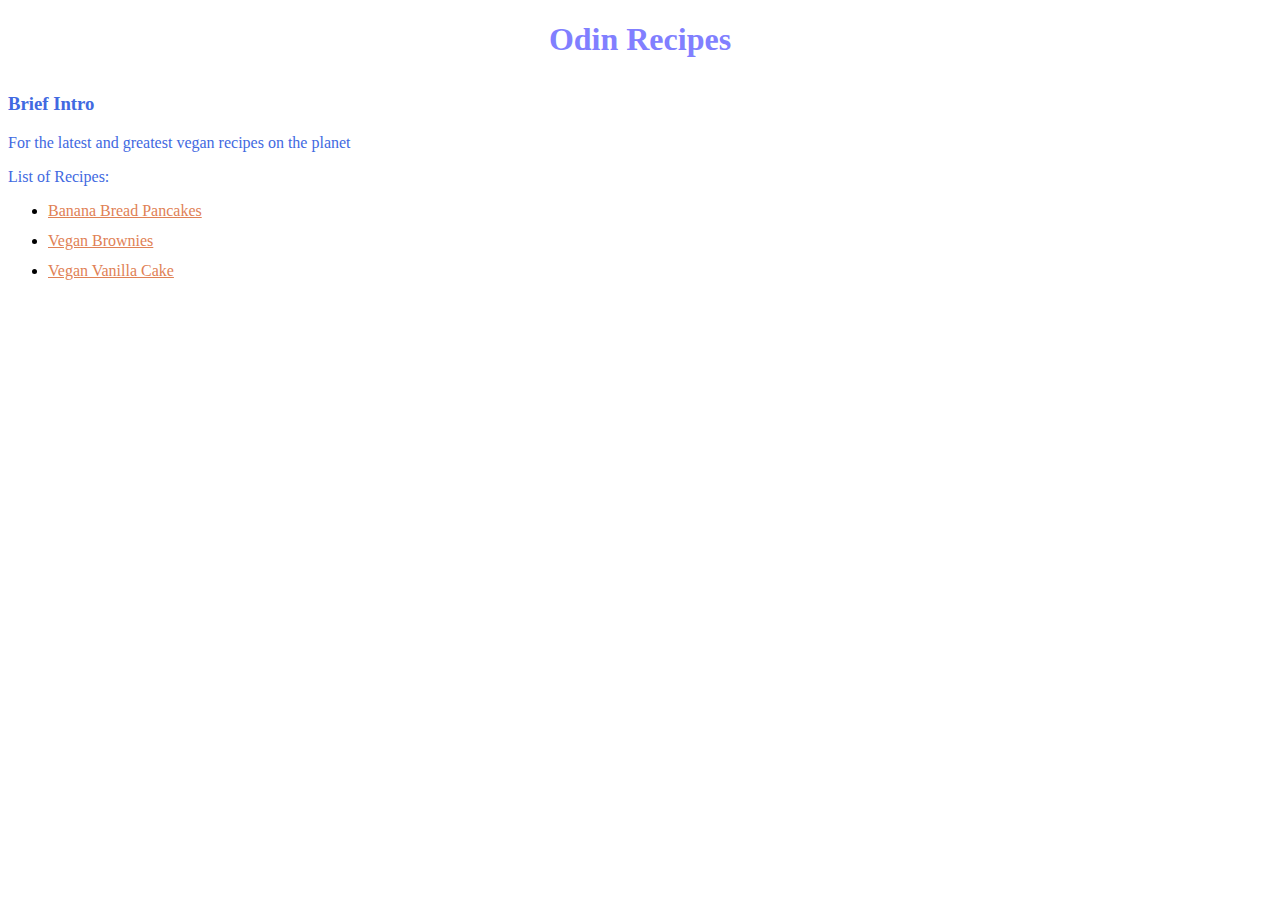
<file: index.html>
<!DOCTYPE html>
<html>
    <head>
    <meta charset="UTF-8">
    <meta name="description" content="My Recipes">
    <meta name="keywords" content="HTML, CSS, JavaScript">
    <meta name="Raunak Bohra" content="Odin Recipes">
    <style="import url('https://fonts.googleapis.com/css2?family=Roboto:wght@300&display=swap');"></style>
    <link rel="stylesheet" href="style.css">
    <body>
        <title>My Recipes</title>
            <body></body>
               <h1>Odin Recipes</h1>  
               <h3>Brief Intro</h3>   
               <p>For the latest and greatest vegan recipes on the planet</p>
               <p>List of Recipes:</p>
               <ul>
               <li><a href="recipes/pancakes.html">Banana Bread Pancakes</a></li>
               <li><a href="recipes/vegan-brownies.html">Vegan Brownies</a></li>
               <li><a href="recipes/vegan-vanilla-cake.html">Vegan Vanilla Cake</a></li>
               </ul>    
            </body>
        
    </head>
</html>
</file>
<file: style.css>
*{
    box-sizing: border-box;
    width:80px
    margin:0
    padding:0
    outline: 2px solid red;
}

h1{
    height: 50px;
    text-align: center;
    color: rgb(129, 127, 255);
}

h3{
    color: royalblue;
    width: 100px;
}


:any-link{
    color:rgb(223, 129, 85);
}

p{  
    margin-top: 1px;
    color: royalblue;
}

li{
    height: 30px;
}
</file>
